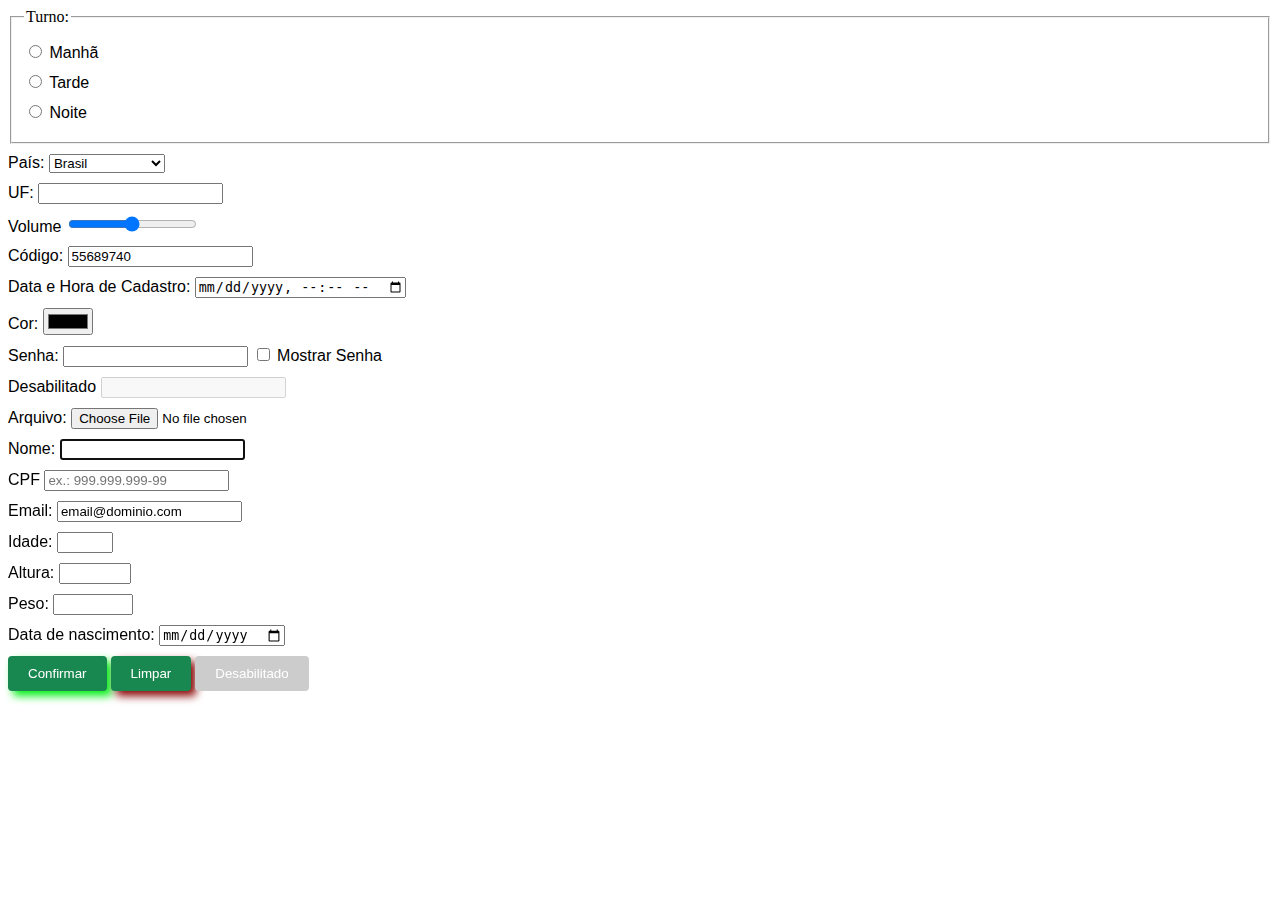
<file: index.html>
<!DOCTYPE html>
<html lang="pt-BR">
<head>
    <meta charset="UTF-8">
    <meta name="viewport" content="width=device-width, initial-scale=1.0">
    <title>Formulário HTML</title>
    <link rel="stylesheet" href="./style.css">
</head>
<body>
    <form action="">

        <fieldset>
            <legend>Turno:</legend>
            <div class="controle-form">
                <input type="radio" id="manha" name="turno">
                <!-- botao tipo radio serve para apresentar campo de seleção de poucas opções. -->
                <label for="manha">Manhã</label>
            </div>

            <div class="controle-form">
                <input type="radio" id="tarde" name="turno">
                <label for="tarde">Tarde</label>
            </div>

            <div class="controle-form">
                <input type="radio" id="noite" name="turno">
                <label for="noite">Noite</label>
            </div>
        </fieldset>

        <div class="controle-form">    
            <label for="pais">País:</label>
            <select  id="pais">      <!-- Select serve para selecionar uma opção entre diversas opções. -->
                <option value="AF">Afeganistão</option>
                <option value="AR">Argentina</option>
                <option value="BR" selected>Brasil</option>   <!-- opção padrão definida com "selected" -->
                <option value="BU">Butão</option>
                <option value="CA">Canadá</option>
                <option value="EU">Estados Unidos</option>
                <option value="FR">França</option>
                <option value="IT">Itália</option>
                <option value="RU">Russia</option>
            </select>
        </div>

      <div class="controle-form">    <!-- Para Criar listas extensas, em que é permitido escrever no campo para pesquisar. -->
        <label for="uf">UF:</label>
        <input list="listaUF" id="uf">
      </div>
      <datalist id="listaUF"> 
        <option value="AC">Acre</option>
        <option value="AL">Alagoas</option>
        <option value="AP">Amapá</option>
        <option value="AM">Amazonas</option>
        <option value="BA">Bahia</option>
        <option value="CE">Ceará</option>
        <option value="DF">Distrito Federal</option>
        <option value="ES">Espirito Santo</option>
        <option value="GO">Goias</option>
        <option value="MA">Maranhão</option>
        <option value="MT">Mato Grosso</option>
        <option value="MS">Mato Grosso Do Sul</option>
        <option value="MG">Minas Gerais</option>
        <option value="PA">Pará</option>
        <option value="PB">Paraiba</option>
        <option value="PR">Paraná</option>
        <option value="PE">Pernambuco</option>
        <option value="PI">Piauí</option>
        <option value="RJ">Rio De janeiro</option>
        <option value="RN">Rio Grande do Norte</option>
        <option value="RS">Rio Grande do Sul</option>
        <option value="RO">Rondonia</option>
        <option value="RR">Roraima</option>
        <option value="SC">Santa Catarina</option>
        <option value="SP">São Paulo</option>
        <option value="SE">Sergipe</option>
        <option value="TO">Tocantins</option>
        

      </datalist>



      <div class="controle-form">  <!-- criar botão de volume -->
        <label for="volume">Volume</label>
        <input type="range" id="volume" min="0" max="100"  step="10">
      </div>

        <div class="controle-form">
            <label for="codigo">Código:</label>
            <input type="number" id="codigo" value="55689740" readonly>
        </div>

        <!-- <div class="controle-form">
            <label for="dataCadastro">Data de Cadastro:</label>
            <input type="date" id="dataCadastro"> 
        </div>

        <div class="controle-form">
            <label for="horaCadastro">Hora de Cadastro:</label>
            <input type="time" id="horaCadastro">
        </div> -->

        <div class="controle-form">
            <label for="dataHoraCadastro"> Data e Hora de Cadastro:</label>
            <input type="datetime-local" id="dataHoraCadastro">
        </div>

        <div class="controle-form">
            <label for="cor">Cor:</label>
            <input type="color" id="cor">
        </div>
        
        <div class="controle-form">
            <label for="senha">Senha:</label>
            <input type="password" id="senha" >
            <input type="checkbox" id="mostrarSenha">
            <label for="mostrarSenha">Mostrar Senha</label>
        </div>

        <div class="controle-form">
            <label for="desabilitado">Desabilitado</label>
            <input type="text" id="desabilitado" disabled>
        </div>


        <div class="controle-form">
            <label for="arquivo">Arquivo:</label>
            <input type="file" id="arquivo">
            <!-- exemplo de como criar campo para enviar arquivo -->
        </div>
        
        
        <div class="controle-form">
        <label for="nome">Nome:</label>
        <input type="text"  id="nome" autofocus required>
        </div>

        <div class="controle-form">
            <label for="cpf">CPF</label>
            <input type="text" id="cpf" maxlength="15" minlength="10"  placeholder="ex.: 999.999.999-99">
            <!-- maxlength só funciona com o tipo text -->
        </div>

        <div class="controle-form">
            <label for="email">Email:</label>
            <input type="email" id="email" value="email@dominio.com" required>
        </div>

        <div class="controle-form">
            <label for="idade">Idade:</label>
            <input type="number" id="idade" min="0" max="30">
        </div>
        
        <div class="controle-form">
            <label for="altura">Altura:</label>
            <input type="number" id="altura" min="0" max="2.5" step="0.01"> 
            <!-- step é um atributo que define o quanto a setinha aumenta o valor do input -->
        </div>

        <div class="controle-form">
            <label for="peso">Peso:</label>
            <input type="number" id="peso" min="0" max="999" step="0.1">
        </div>

        <div class="controle-form">
            <label for="dataNascimento">Data de nascimento:</label>
            <input type="date">
        </div>
        
        <input type="hidden" id="chaveSecreta" value="aasf09w7eq09">        <!-- input escondido  -->



        <div class="botoes">
            <!-- <input type="image" src="botaoEnviar.png" alt="Enviar"  height="30px">  botão de imagem  -->
            
            <button type="submit">Confirmar</button>
            <button type="reset">Limpar</button>
            <button type="button" disabled>Desabilitado</button>
        <!-- tipos de botões para formularios: "submit" "button" "reset" -->
        </div>

    </form>
    
</body>
</html>
</file>
<file: style.css>
.controle-form {
    margin: 10px 0;
    font-family: Arial, Helvetica, sans-serif;

}

button[type="submit"] {
    background-color: rgb(24, 136, 80);
    border: none;
    border-radius: 4px;
    padding: 10px 20px;
    color: #fff;
    box-shadow: 5px 5px 8px rgb(5, 240, 24);
    
}

button[type="submit"]:hover {
    background-color:#34cc8b;
    cursor: pointer;
}

button[type="submit"]:active {
    box-shadow:  inset 1px 1px 1px #444;
}

button[type="reset"] {
    background-color: rgb(24, 136, 80);
    border: none;
    border-radius: 4px;
    padding: 10px 20px;
    color: #fff;
    box-shadow: 5px 5px 8px #8b0606;
}
button[type="reset"]:hover {
    background-color:rgb(204, 59, 23);
    cursor: pointer;
}

button[type="reset"]:active {
    box-shadow:  inset 1px 1px 1px #444;
}


button[type="button"] {
    background-color: rgb(99, 153, 126);
    border: none;
    border-radius: 4px;
    padding: 10px 20px;
    color: #fff;
    box-shadow: 5px 5px 8px rgb(0, 0, 0);
    
}

button[type="button"]:hover {
    background-color:#80978d;
    cursor: pointer;
}

button[type="button"]:active {
    box-shadow:  inset 1px 1px 1px #444;
}

button:disabled,
button:disabled:hover {
    box-shadow: none;
    background-color: #ccc;
    cursor:not-allowed
}

input:invalid
</file>
